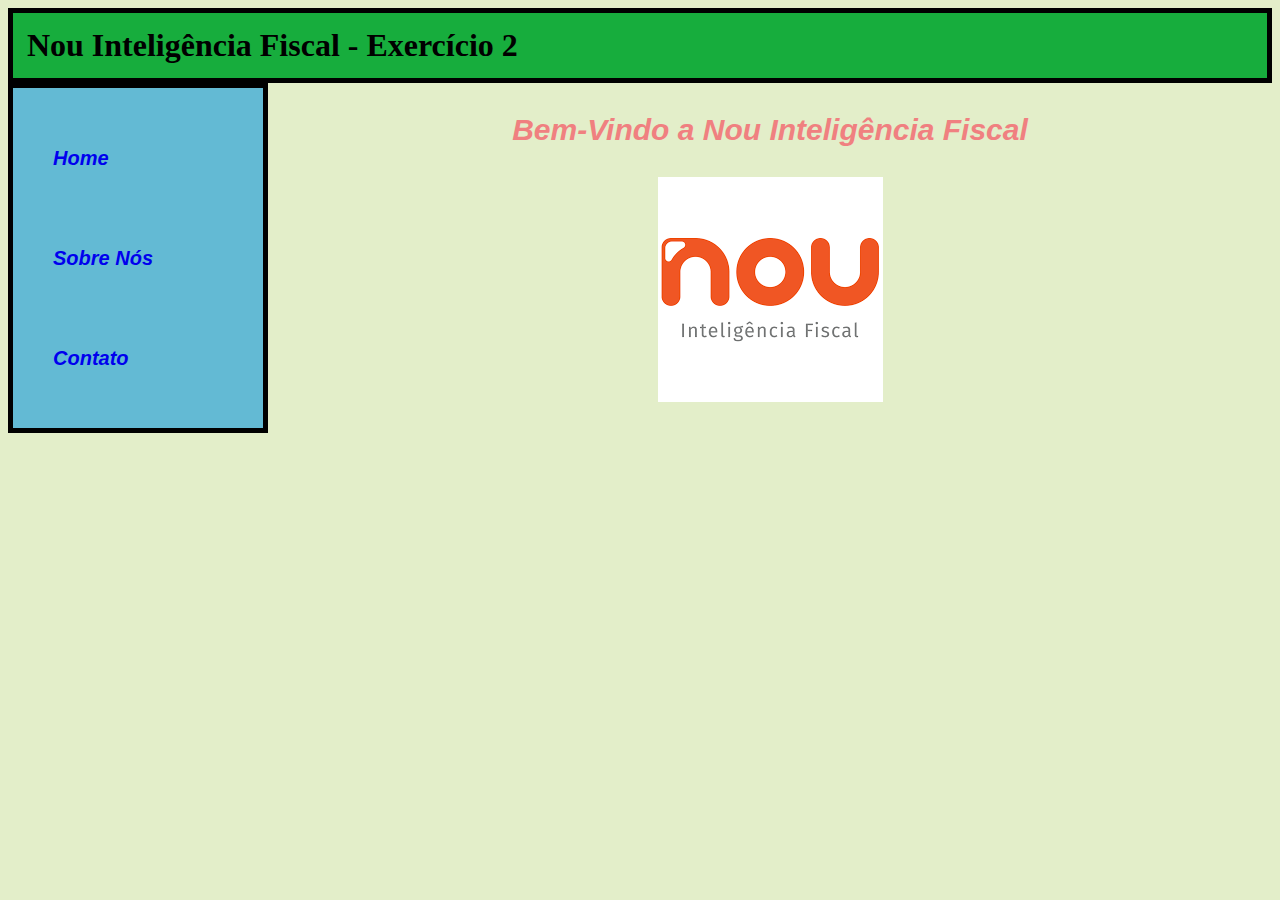
<file: index.html>
<!DOCTYPE html>
<html lang="pt-br">

<head>
    <meta charset="UTF-8">
    <meta name="viewport" content="width=device-width, initial-scale=1.0">
    <title>Nou Inteligência Fiscal </title>
    <link rel="stylesheet" href="index.css">
    
</head>
<body>
    <h1>Nou Inteligência Fiscal - Exercício 2</h1>
    
    <nav>
        <ul>
            <li><a href="index.html">Home</a></li>
            <li><a href="sobre.html">Sobre Nós</a></li>
            <li><a href="contato.html">Contato</a></li>
        </ul>
    </nav>
    <p> Bem-Vindo a Nou Inteligência Fiscal </p>
   <img src="nou.png" alt="nou" id="ima">
    
</body>
</html>
</file>
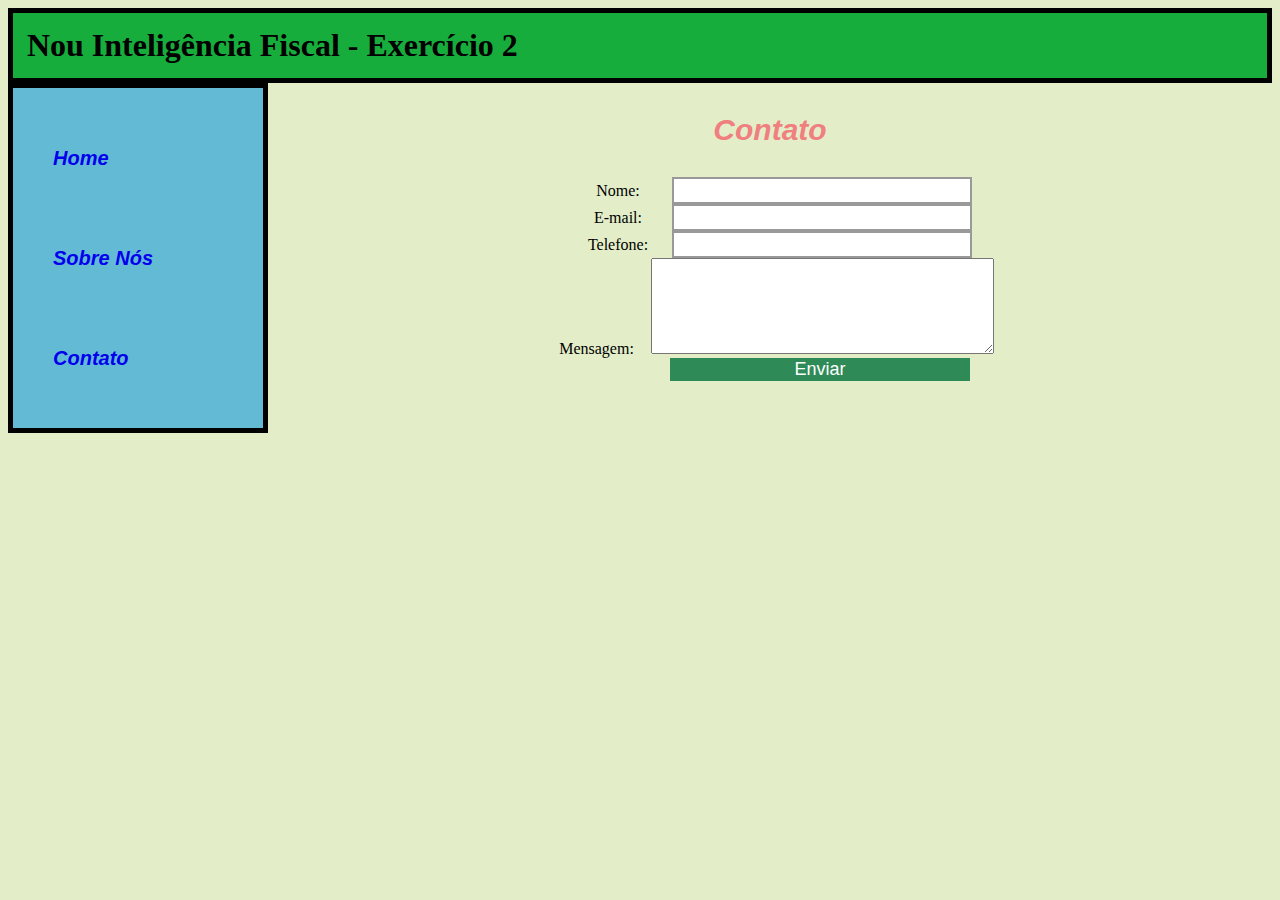
<file: contato.html>
<!DOCTYPE html>
<html lang="pt-br">

<head>
    <meta charset="UTF-8">
    <meta name="viewport" content="width=device-width, initial-scale=1.0">
    <title>Nou Inteligência Fiscal | Contato</title>
    <link rel="stylesheet" href="index.css">
</head>

<body>
    <h1>Nou Inteligência Fiscal - Exercício 2</h1>
    <nav>
        <ul>
            <li><a href="index.html">Home</a></li>
            <li><a href="sobre.html">Sobre Nós</a></li>
            <li><a href="contato.html">Contato</a></li>
        </ul>
    </nav>
    <p>Contato</p>
    <form action="">
        <div id="formulario">
            <label for="nome">Nome:</label>
            <input type="text" id="nome" />
            <br>

            <label for="email">E-mail:</label>
            <input type="email" id="email">
            <br>

            <label for="telefone">Telefone:</label>
            <input type="tel" name="telefone" id="telefone">
            <br>

            <label for="Mensagem">Mensagem:</label>
            <textarea name="Mensagem" id="Mensagem" cols="40" rows="6"></textarea>
            <br>
            <div id="bt">
                <input type="submit" id="bt1" value="Enviar">
            </div>
        </div>
    </form>
</body>

</html>
</file>
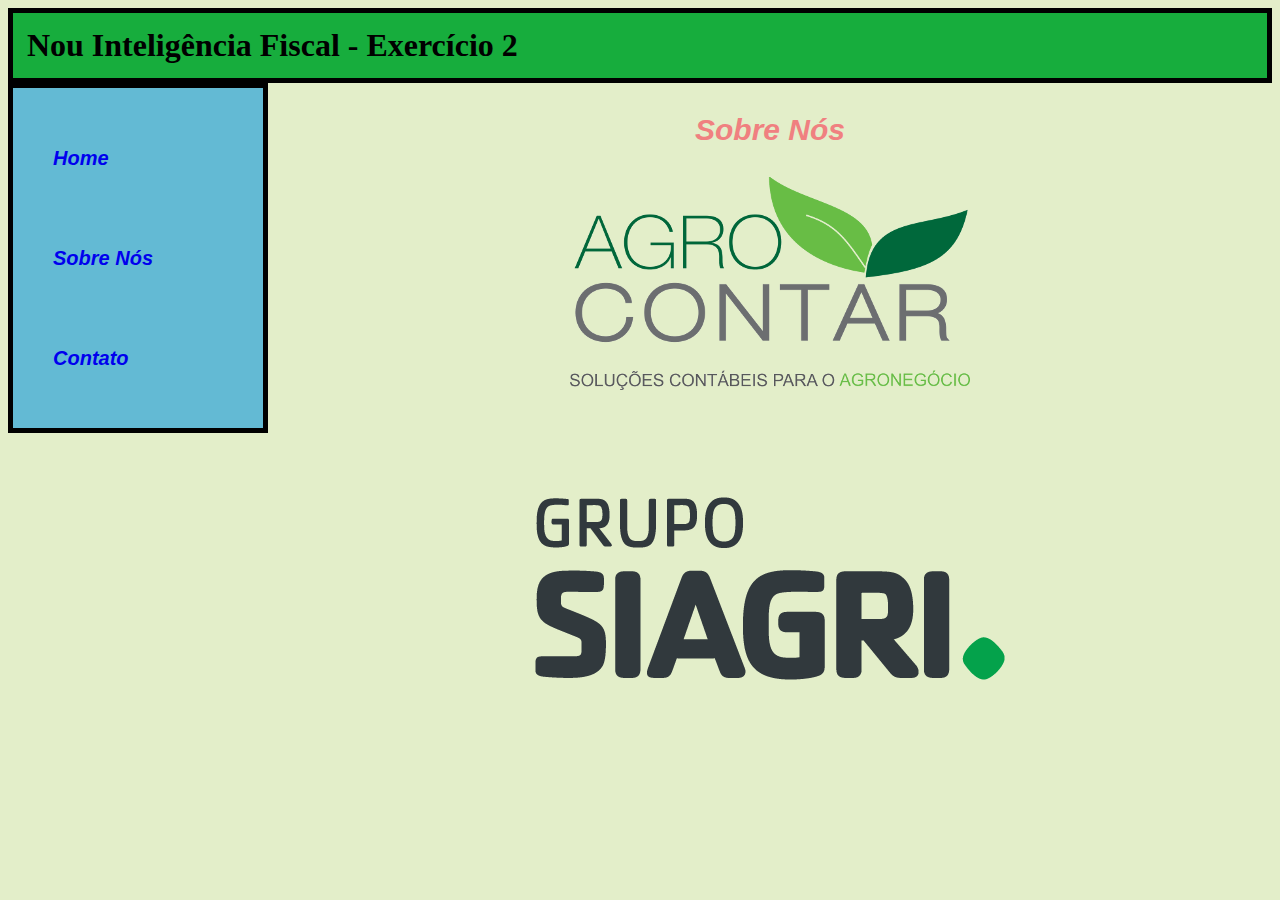
<file: sobre.html>
<!DOCTYPE html>
<html lang="pt-br">
<head>
    <meta charset="UTF-8">
    <meta name="viewport" content="width=device-width, initial-scale=1.0">
    <title>Nou Inteligência Fiscal | Sobre Nós</title>
    <link rel="stylesheet" href="index.css">
</head>
<body>
    <h1>Nou Inteligência Fiscal - Exercício 2</h1>
    <nav>
        <ul>
            <li><a href="index.html">Home</a></li>
            <li><a href="sobre.html">Sobre Nós</a></li>
            <li><a href="contato.html">Contato</a></li>
        </ul>
    </nav>
    <p>Sobre Nós</p>
    <img src="agro.png" alt="Agrocontar">
    <img src="siagri.png" alt="Siagri">
</body>
</html>
</file>
<file: index.css>
body{
background-color: rgb(227, 238, 201);
}

h1{
background-color:  rgb(23, 173, 61);
margin: auto;  
font-family: Verdana;
border: 5px solid black;  
padding: 1.1%;
}

nav{
font-family: Arial, Helvetica, sans-serif;
font-weight: bold;
font-size: 20px;
font-style: italic;
color: blue;
background-color:rgb(99, 186, 212);
width:250px;
line-height: 5;
float: left;
border: 5px solid black;  
}

a:link { 
text-decoration:none; 
}

li{
list-style-type: none;
}

p{
color: lightcoral;
font-family: Arial, Helvetica, sans-serif;
font-weight: bold;
font-size: 30px;
font-style: italic;
text-align: center;
}

img{
display: block;
margin-left: auto;
margin-right: auto;
}

#formulario{
text-align: center;
}

input{
font: 18px sans-serif;
width: 300px;
box-sizing: border-box;
border: 2px solid rgb(153, 153, 153);
}

#bt1{ 
color: white;
border: 0pt seagreen ;
background-color:seagreen;
}
  
label {
display: inline-block;
width: 100px;        
}

#bt {
width: 200px;
display: inline-block;
}
</file>
